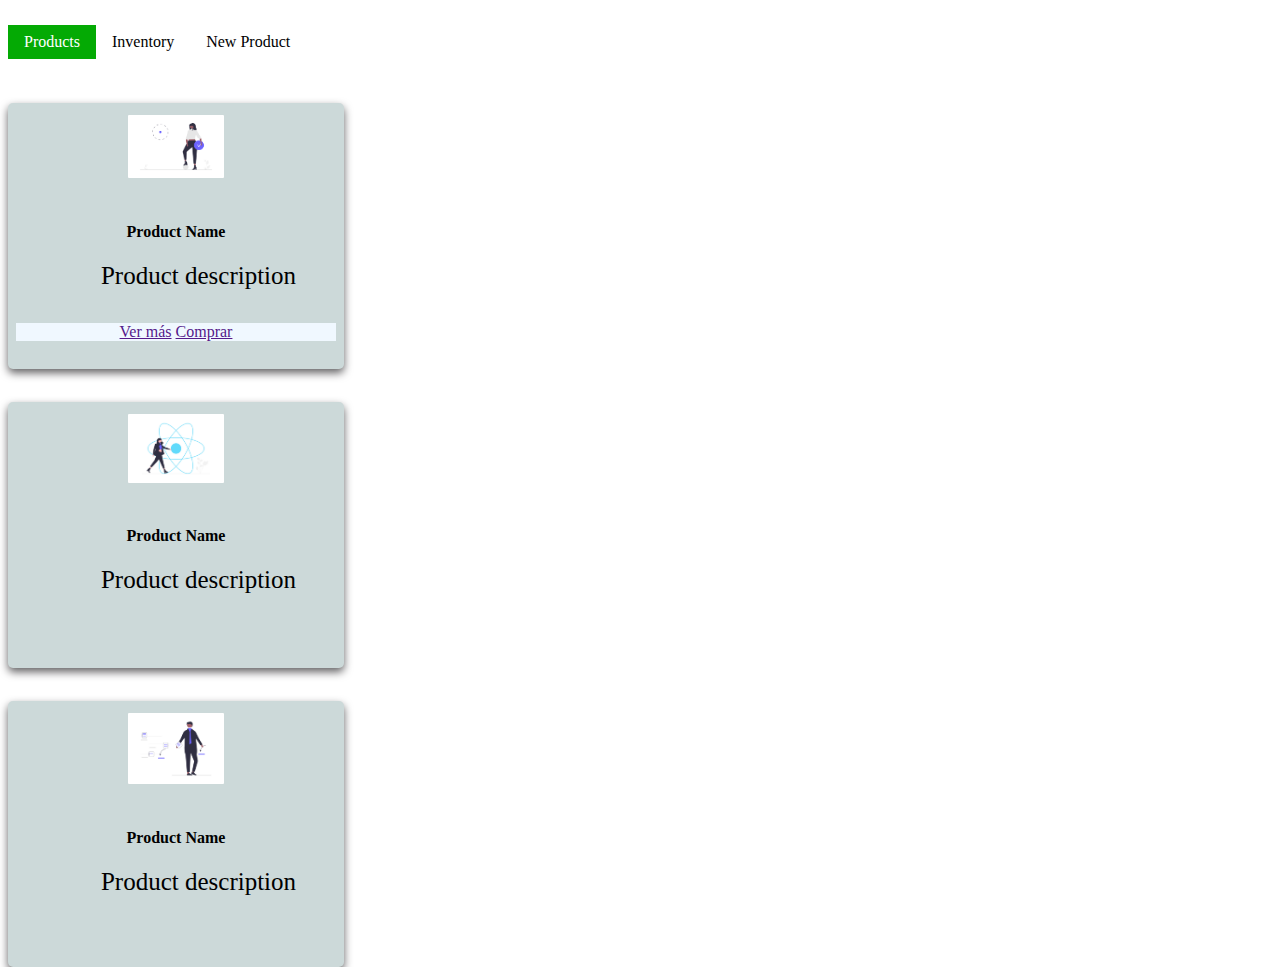
<file: sesion css/index.html>
<!DOCTYPE html>
<html lang="en">
  <head>
    <meta charset="UTF-8" />
    <meta http-equiv="X-UA-Compatible" content="IE=edge" />
    <meta name="viewport" content="width=device-width, initial-scale=1.0" />
    <!-- link:css -->
    <link rel="stylesheet" href="./src/css/style.css" />
    <title>Store</title>
  </head>
  <body>

    <div class="UlContainer">
      <ul>
          <li><a class="active" href="#">Products</a></li>
          <li><a href="#">Inventory</a></li>
          <li><a href="./newProduct.html">New Product</a></li>
      </ul>
    </div>


    <br/>

    <div class="product-container">
      <div class="card-product">
        <img src="./src/assets/png/img1.png" alt="" width="30%" />

        <div class="content">
          <h4><b>Product Name</b></h4>
          <label>Product description</label>
        </div>
        <br />
        <div class="links-card">
          <a href="">Ver más</a>
          <a href="">Comprar</a>
        </div>
      </div>
      <br />
      <div class="card-product">
        <img src="./src/assets/png/img2.png" alt="" width="30%" />
        <div class="content">
          <h4><b>Product Name</b></h4>
          <label>Product description</label>
        </div>

        <div class="links-card">
          <a href="http://"></a>
        </div>
      </div>
      <br />
      <div class="card-product">
        <img src="./src/assets/png/img3.png" alt="" width="30%" />
        <div class="content">
          <h4><b>Product Name</b></h4>
          <label>Product description</label>
        </div>
        <div class="links-card">
          <a href="http://"></a>
        </div>
      </div>
    </div>

  </body>
</html>
</file>
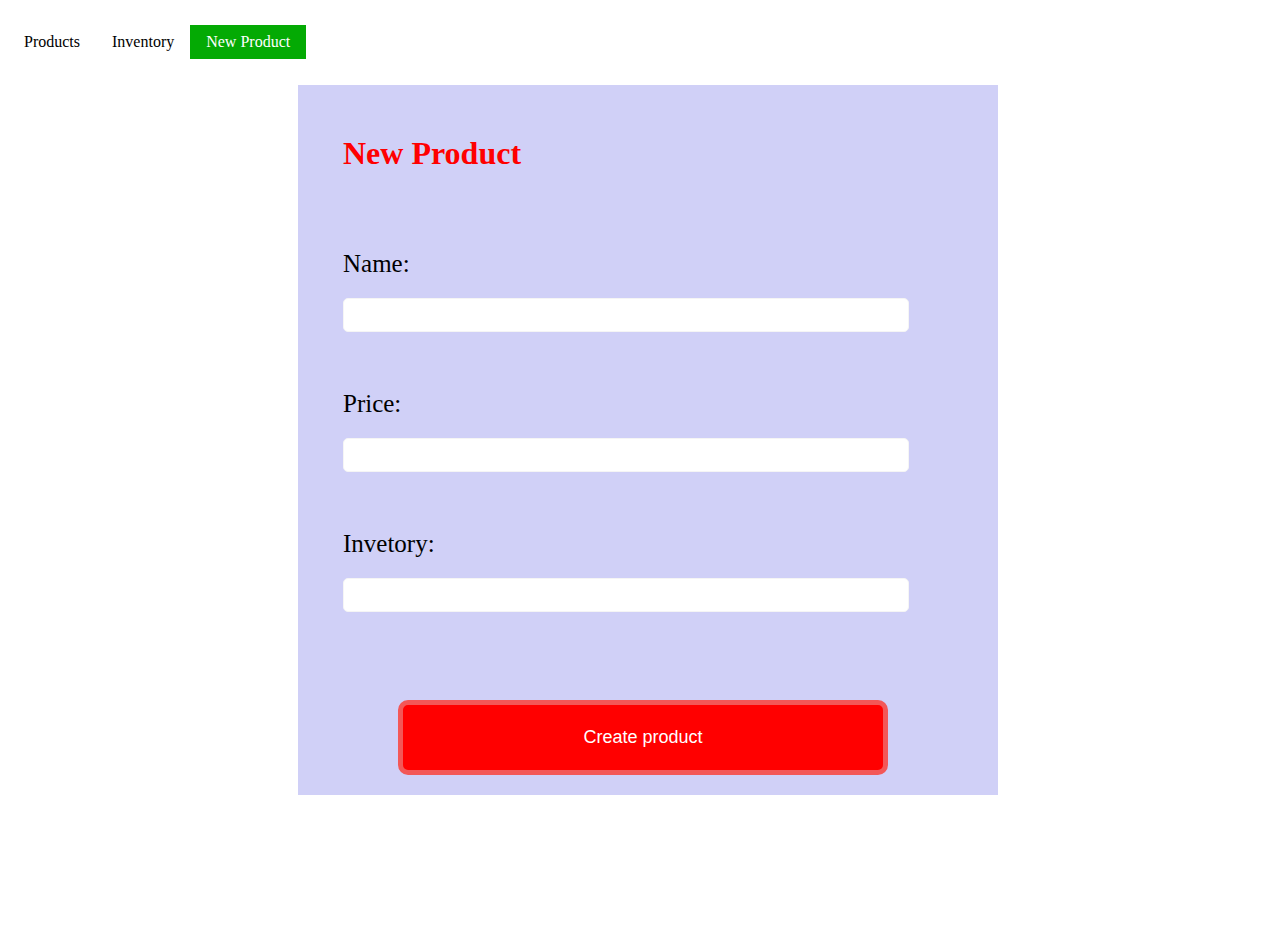
<file: sesion css/newProduct.html>
<!DOCTYPE html>
<html lang="en">
  <head>
    <meta charset="UTF-8" />
    <meta http-equiv="X-UA-Compatible" content="IE=edge" />
    <meta name="viewport" content="width=device-width, initial-scale=1.0" />
    <link rel="stylesheet" href="./src/css/style.css">
    <title>New Product</title>
  </head>
  <body>
    <!-- Sección: Menú vertical -->
    <div class="UlContainer">
    <ul>
      <li><a  href="./index.html">Products</a></li>
      <li><a href="#">Inventory</a></li>
      <li><a class="active" href="./new_bike.html">New Product</a></li>
    </ul>
  </div>

    <div class="product-container">
      <div class="borde">
        <form>

          <div class="cuadro_new_product">
            <h1>New Product</h3>
          </div>

          <div class="cuadro_name">

            <label for="ProductName">Name: </label>
            <br>
            <input type="text" name="ProductName" id="ProductName">
          </div>

          <div class="cuadro_price">
            <label for="ProductPrice">Price: </label>
            <br>
            <input type="number" name="ProductPrice" id="ProductPrice" min="0">
          </div>

          <div class="cuadro_inventory">
            <label for="ProductInventory">Invetory: </label>
            <br>
            <input type="number" name="ProductInventory" id="ProductInventory" min="0">
          </div>

          <div class="cuadro_botton">
            <button>Create product</button>
          </div>

        </form>
      </div>
    </div>
  </body>
</html>
</file>
<file: sesion css/src/css/style.css>
/*
    clases = .nombre_clase{propiedades de estilo}
    etiquetas HTML = etique{propiedades de estilo}
 */

html,body{
  width: 100%;
  height: 100%;
}

.product-container{
  width: 100%;
  height: 95%;
  align-items: center;
  margin-top: 15px;
}

.card-product {
  box-shadow: 0 4px 8px 0 rgb(99, 98, 100);
  border-radius: 5px;
  width: 25%;
  height: 250px;
  padding: 8px 8px;
  background-color: #CCD9D9;
  margin-top: 15px;
  text-align: center;
}

.content {
  padding: 15px 15px;
}

img {
  padding: 4px 4px;
  border-radius: 5px;
  display: inline;
}

.links-card{
    background-color: aliceblue;
}

.UlContainer{
  width: 100%;
  height: 5%;
}

ul{
    list-style-type: none;
    margin-bottom: 25px;
    padding: 0;
    width: 100%;
    background-color: #f1f1f1;
}
li{
  float: left;
}

li a{
    display: block;
    color: #000;
    padding: 8px 16px;
    text-decoration: none;

}

li a:hover{
    background-color: #555;
    color: white;
}

li a.active{
    background-color: #04aa04;
    color: white;
}

.borde{
  margin: auto;
  width: 700px;
  height: 700px;
  background-color: #555;



}



.cuadro_name{
  width: 100%;
  height: 140px;
  background-color:rgb(208, 208, 247);
  position: relative;
  margin: auto;
  font-size: 40px;

}
label{
  width: 80%;
  margin-left: 45px;
  font-size: 25px;
}
input{
  width: 80%;
  margin-left: 45px;
  border: 1px whitesmoke solid;
  background-color: white;
  height: 30px;
  border-radius: 5px;
}

.cuadro_price{
  width: 100%;
  height: 140px;
  background-color:rgb(208, 208, 247);
  position: relative;
  margin: auto;
  font-size: 40px;

}
.cuadro_inventory{
  width: 100%;
  height: 140px;
  background-color:rgb(208, 208, 247);
  position: relative;
  margin: auto;
  font-size: 40px;

}
.cuadro_botton{
  width: 100%;
  height: 140px;
  background-color:rgb(208, 208, 247);
  position: relative;
  margin: auto;
  

}
.cuadro_botton button{
  font-size: large;
  border: 5px rgb(243, 87, 87) solid;
  height: 75px;
  width: 70%;
  background-color: red;
  border-radius: 10px;
  color: white;
  margin-top: 45px;
  margin-left: 100px;
}

.cuadro_new_product{
  color: red;
  padding-top: 5px;
  padding-bottom: 5px;
  width: 100%;
  height: 140px;
  
  background-color:rgb(208, 208, 247);
}
.cuadro_new_product h1{
  margin-left: 45px;
  margin-top: 45px;
}

.cuadro_name:hover{

  background-color:grey;
}
.cuadro_price:hover{

  background-color:grey;
}
.cuadro_inventory:hover{

  background-color:grey;
}
.cuadro_botton:hover{

  background-color:grey;
}
</file>
